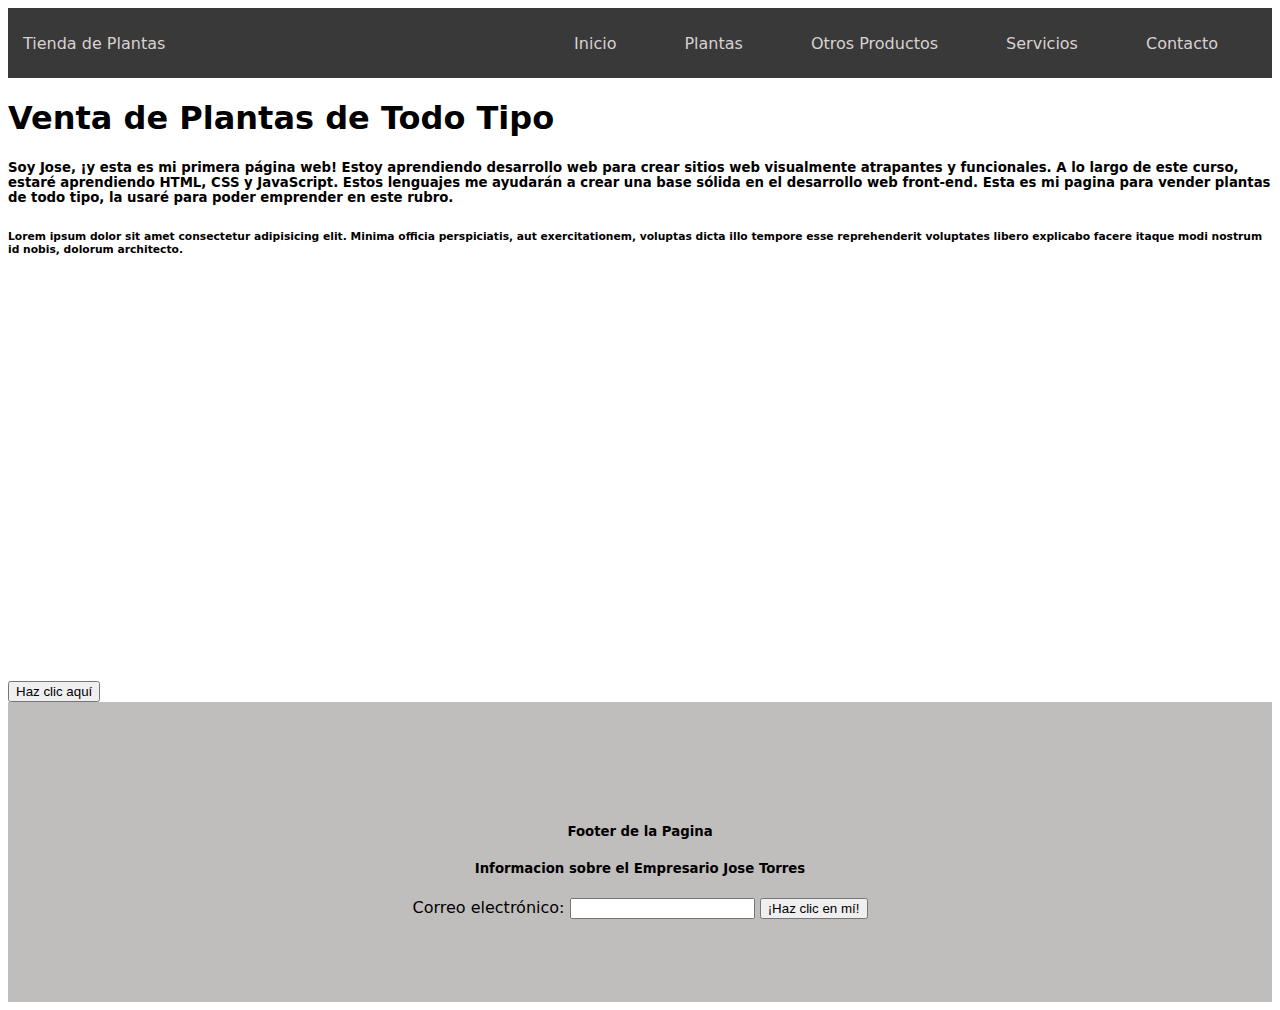
<file: index.html>
<!DOCTYPE html>

<html>
    <head>
        <title>Tienda de Plantas</title> 
        <link rel="stylesheet" type="text/css" href="style.css">
        <meta name="viewport" content="width=device-width, initial-scale=1">
    </head>
    <body>
        <div class="container-nav">
            <nav class="navbar">
              <a href="index.html" class="brand">Tienda de Plantas</a>
              <ul class="nav-links">
                <li><a href="index.html">Inicio</a></li>
                <li><a href="plantaslink.html">Plantas</a></li>
                <li><a href="macetalink.html">Otros Productos</a></li>
                <li><a href="services.html">Servicios</a></li>
                <li><a href="contact.html">Contacto</a></li>
              </ul>
            </nav>
            <button class="button-menu-toggle">Menu</button>
          </div>
          <main>
            <div>
              <h1> Venta de Plantas de Todo Tipo</h1>
              <h5> Soy Jose, ¡y esta es mi primera página web! 
                Estoy aprendiendo desarrollo web para crear sitios web visualmente atrapantes y funcionales.
                A lo largo de este curso, estaré aprendiendo HTML, CSS y JavaScript. 
                Estos lenguajes me ayudarán a crear una base sólida en el desarrollo web front-end.
                Esta es mi pagina para vender plantas de todo tipo, la usaré para poder emprender en este rubro. 
                </h5>
                  <h6> Lorem ipsum dolor sit amet consectetur adipisicing elit. 
                    Minima officia perspiciatis, aut exercitationem, voluptas 
                    dicta illo tempore esse reprehenderit voluptates libero explicabo 
                    facere itaque modi nostrum id nobis, dolorum architecto.</h6>
                    <div class="video-conteiner">
                      <iframe width="498" height="300" src="https://www.youtube.com/embed/qWcwFMAqpME" 
                      title="YouTube video player" frameborder="0" allow="accelerometer; autoplay; clipboard-write; encrypted-media; gyroscope; picture-in-picture; web-share" 
                      allowfullscreen></iframe>
                    </div>
          </div>

          <div class="button-conteiner">
            <button id="miBoton">Haz clic aquí</button>
          </div>

        </main>

        <div class="foot-conteiner">
          <footer>
          <h5>
            Footer de la Pagina
          </h5>
          <h5>
            Informacion sobre el Empresario Jose Torres
          </h5>
          <form id="myForm">
            <label for="email" class="correo">Correo electrónico:</label>
            <input type="email" id="email" name="email" required>
            <button onClick="showAlert()" aria-label="Haz clic en mí">¡Haz clic en mí!</button>
          </form>
        </footer>
      </div>

          <script src="script.js"></script>
          
    </body>
  
</html>
</file>
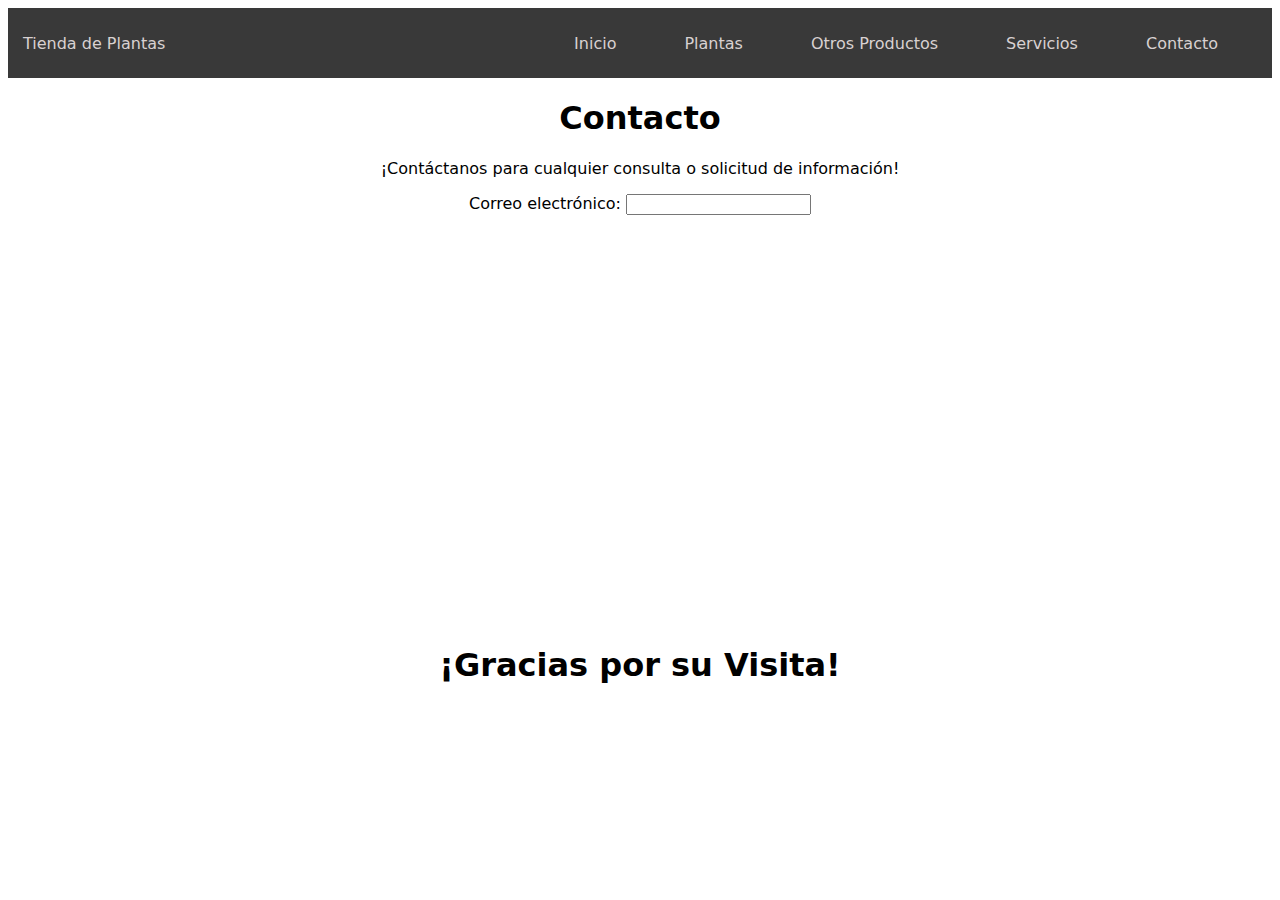
<file: contact.html>
<!DOCTYPE html>

<html>
    <head>
        <title>Tienda de Plantas</title> 
        <link rel="stylesheet" type="text/css" href="style.css">
        <meta name="viewport" content="width=device-width, initial-scale=1">
    </head>
    <body>
        <div class="container-nav">
            <nav class="navbar">
              <a href="index.html" class="brand">Tienda de Plantas</a>
              <ul class="nav-links">
                <li><a href="index.html">Inicio</a></li>
                <li><a href="plantaslink.html">Plantas</a></li>
                <li><a href="macetalink.html">Otros Productos</a></li>
                <li><a href="services.html">Servicios</a></li>
                <li><a href="contact.html">Contacto</a></li>
              </ul>
            </nav>
            <button class="button-menu-toggle">Menu</button>
          </div>
          <main class=”greeting>
            <div class="contac">
            <h1>Contacto</h1>
<p>¡Contáctanos para cualquier consulta o solicitud de información!</p>
<form>
    <form id="myForm">
        <label for="email">Correo electrónico:</label>
        <input type="email" id="email" name="email" required>
      </form>
</form>

                </div>
              </main>
          
            <footer class="foot-conteiner2">
              <h1>
                ¡Gracias por su Visita! 
              </h1>
            </footer>
        
              
          <script src="script.js"></script>
    </body>
</html>
</file>
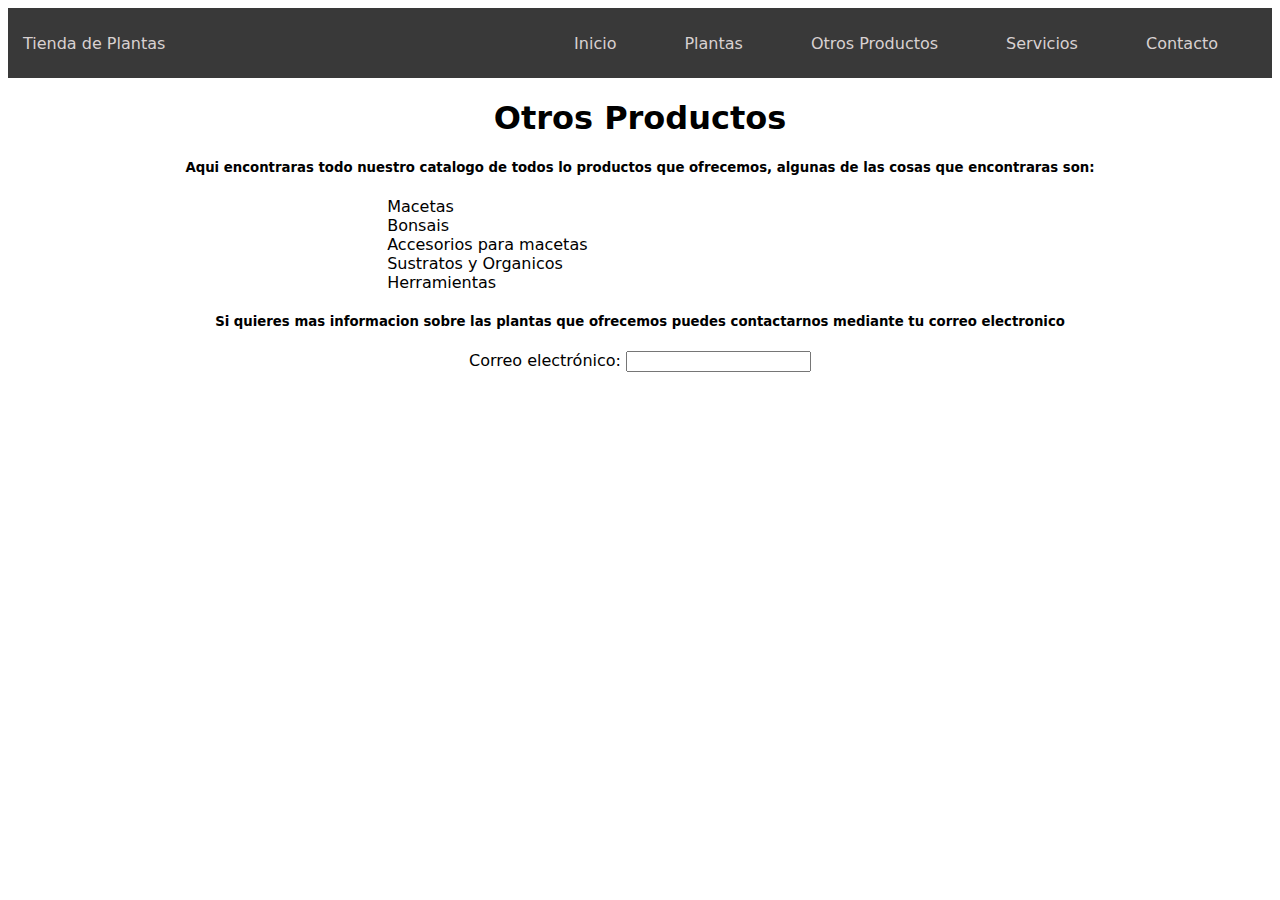
<file: macetalink.html>
<!DOCTYPE html>

<html>
    <head>
        <title>Tienda de Plantas</title> 
        <link rel="stylesheet" type="text/css" href="style.css">
        <meta name="viewport" content="width=device-width, initial-scale=1">
    </head>
    <body>
        <div class="container-nav">
            <nav class="navbar">
              <a href="index.html" class="brand">Tienda de Plantas</a>
              <ul class="nav-links">
                <li><a href="index.html">Inicio</a></li>
                <li><a href="plantaslink.html">Plantas</a></li>
                <li><a href="macetalink.html">Otros Productos</a></li>
                <li><a href="services.html">Servicios</a></li>
                <li><a href="contact.html">Contacto</a></li>
              </ul>
            </nav>
            <button class="button-menu-toggle">Menu</button>
          </div>
          <main class="greeting">
            <div class="contac">
            <h1>Otros Productos</h1>
            <div>
                <h5>
                    Aqui encontraras todo nuestro catalogo de todos lo productos que ofrecemos, algunas de las cosas que encontraras son:
                </h5>
                <ul class="conteinerproducts">
                    <li>Macetas</li>
                    <li>Bonsais</li>
                    <li>Accesorios para macetas</li>
                    <li>Sustratos y Organicos</li>
                    <li>Herramientas</li>
                </ul>
                <h5>
                    Si quieres mas informacion sobre las plantas que ofrecemos puedes contactarnos mediante tu correo electronico
                </h5>
            </div>
            <form>
                <form id="myForm">
                    <label for="email">Correo electrónico:</label>
                    <input type="email" id="email" name="email" required>
                  </form>
            </form>

                </div>
              </main>
          
          <script src="script.js"></script>
    </body>
</html>
</file>
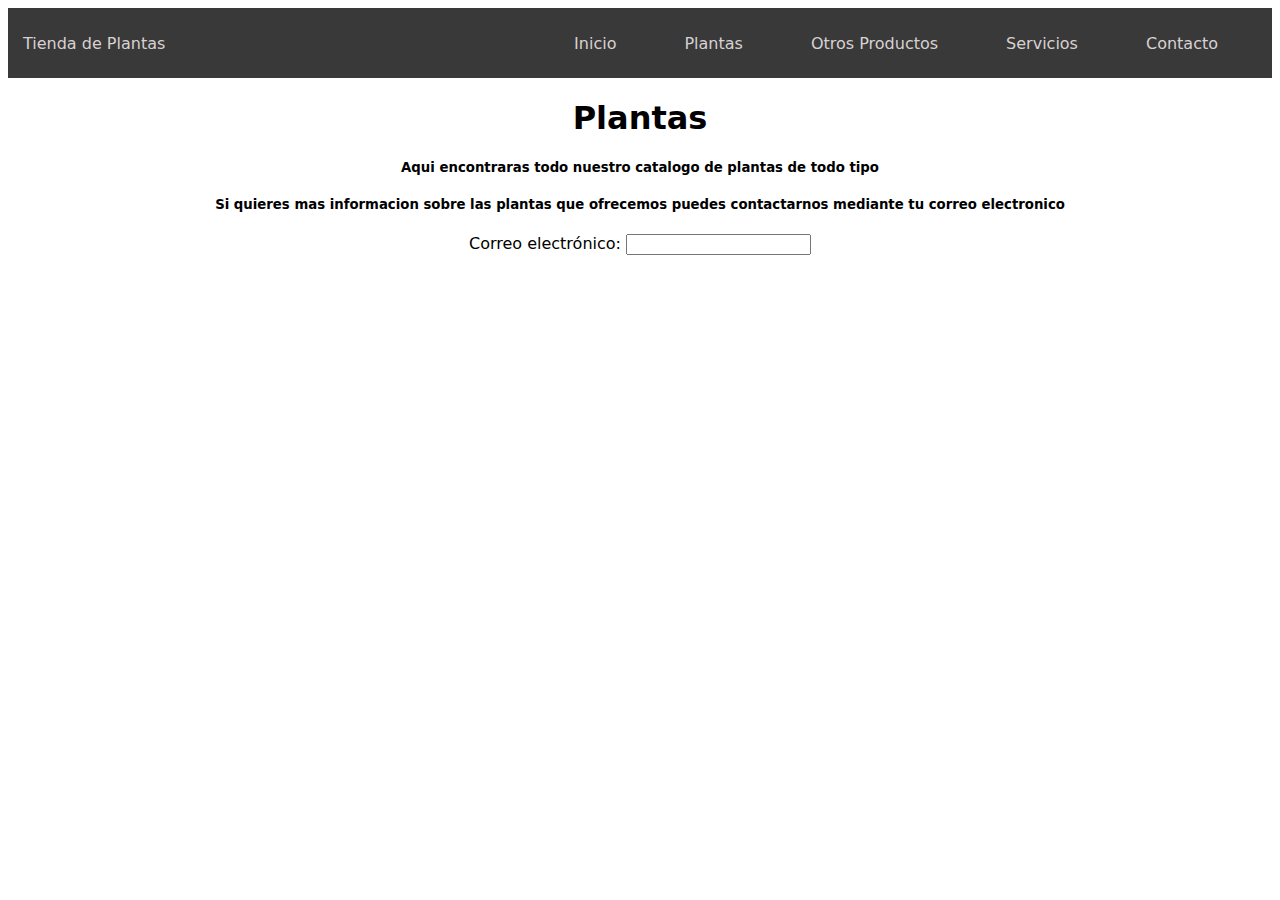
<file: plantaslink.html>
<!DOCTYPE html>

<html>
    <head>
        <title>Tienda de Plantas</title> 
        <link rel="stylesheet" type="text/css" href="style.css">
        <meta name="viewport" content="width=device-width, initial-scale=1">
    </head>
    <body>
        <div class="container-nav">
            <nav class="navbar">
              <a href="index.html" class="brand">Tienda de Plantas</a>
              <ul class="nav-links">
                <li><a href="index.html">Inicio</a></li>
                <li><a href="plantaslink.html">Plantas</a></li>
                <li><a href="macetalink.html">Otros Productos</a></li>
                <li><a href="services.html">Servicios</a></li>
                <li><a href="contact.html">Contacto</a></li>
              </ul>
            </nav>
            <button class="button-menu-toggle">Menu</button>
          </div>
            <div class="contac">
            <h1>Plantas</h1>
            <div class="infoplantas">
                <h5>
                    Aqui encontraras todo nuestro catalogo de plantas de todo tipo 
                </h5>
                <h5>
                    Si quieres mas informacion sobre las plantas que ofrecemos puedes contactarnos mediante tu correo electronico
                </h5>
            </div>
            <form>
                <form id="myForm">
                    <label for="email">Correo electrónico:</label>
                    <input type="email" id="email" name="email" required>
                  </form>
            </form>

          <script src="script.js"></script>
    </body>
</html>
</file>
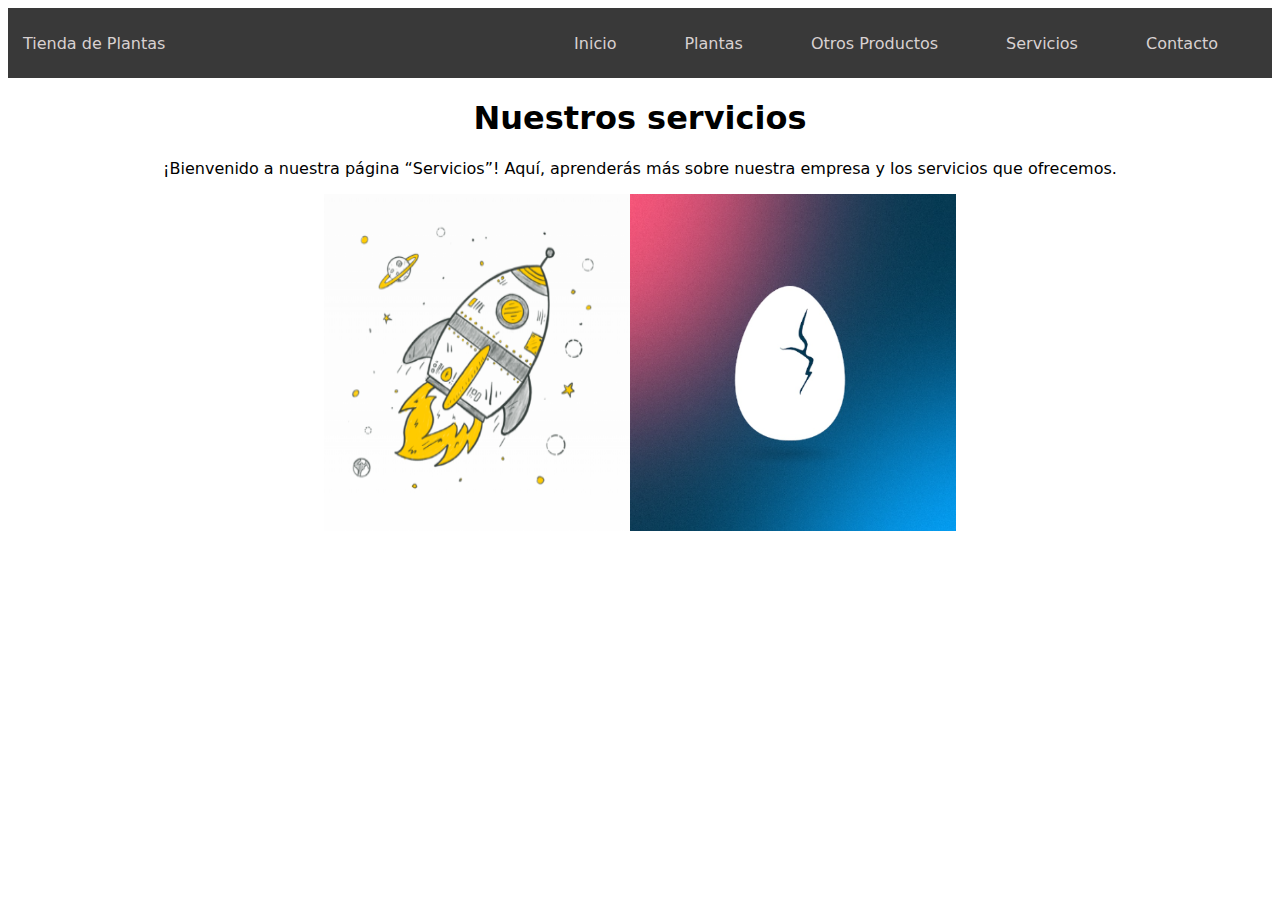
<file: services.html>
<!DOCTYPE html>

<html>
    <head>
        <title>Tienda de Plantas</title> 
        <link rel="stylesheet" type="text/css" href="style.css">
        <meta name="viewport" content="width=device-width, initial-scale=1">
    </head>
    <body>
        <div class="container-nav">
            <nav class="navbar" role="navigation">
              <a href="index.html" class="brand">Tienda de Plantas</a>
              <ul class="nav-links">
                <li><a href="index.html">Inicio</a></li>
                <li><a href="plantaslink.html">Plantas</a></li>
                <li><a href="macetalink.html">Otros Productos</a></li>
                <li><a href="services.html">Servicios</a></li>
                <li><a href="contact.html">Contacto</a></li>
              </ul>
            </nav>
            <button class="button-menu-toggle">Menu</button>
          </div>
          <div class="services">
            <h1>Nuestros servicios</h1>
            <p>¡Bienvenido a nuestra página “Servicios”! Aquí, aprenderás más sobre nuestra empresa y los servicios que ofrecemos.</p>
            <div class="img">
              <img src="Captura de pantalla 2023-06-15 193407.png" alt="Descripción de la imagen 1"/>
              <img src="Captura de pantalla 2023-06-15 193414.png" alt="Descripción de la imagen 2" />
            </div>
            
        </div>
          <script src="script.js"></script>
    </body>
</html>
</file>
<file: style.css>
html {font-family: system-ui, -apple-system, BlinkMacSystemFont, 'Segoe UI', Roboto, Oxygen, Ubuntu, Cantarell, 'Open Sans', 'Helvetica Neue', sans-serif;}

header {
    background-color: #3b3a3a;
    text-align: center;
    padding: 20px;
}

nav ul {
    list-style: none;
    margin: 0;
    padding: 0;
}

nav li {
    display: inline-block;
    margin-right: 20px;
  }

  nav a {
    color: #d8d1d1;
    text-decoration: none;
    padding: 5px;
  }

  nav a:hover {
    color: #389c10;
  }

@media (max-width: 767px){
    header {background-color: #2b2a2a;}
}

.container-nav {
    display: flex;
    padding: 10px;
    height: 50px;
    background-color: rgb(57, 57, 57);
  }
  
  .navbar {
    display: flex;
    justify-content: space-between;
    width: 100%;
  }
  
  .brand {
    display: flex;
    align-items: center;
  }
  
  li>a {
    padding: 8px 24px;
  }
  
  li {
    list-style-type: none;
  }
  
  a {
    color: white;
    text-decoration:none;
  }

  .nav-links {
    display: flex;
    align-items: center;
  }
  
  .button-menu-toggle {
    display: none;
  }

  @media (max-width: 768px) {
    .column {
      flex: 100%;
    }
  
  
    .nav-links {
      display: none;
    }
  
  
    .button-menu-toggle {
      display: block;
      background-color: white;
      border:none;
      border-radius: 50px;
      padding: 0 24px;
      font-family: monospace;
      font-weight: bold;
      font-size: 20px;
    }
   
    .nav-links.nav-links-responsive {
      position: absolute;
      display: flex;
      background-color: rgba(20,20,20,0.95);
      width: 100%;
      height: 100%;
      top: 70px;
      left: 0;
      flex-direction: column;
      padding-top: 200px;
      align-items: center;
      gap:70px;
      font-size: 40px;
    }
  }

  .img {
    display: flex;
    flex-wrap: wrap;
    justify-content: center;
  }
.services {text-align: center;}
.contac {text-align: center;}
.botton-conteiner {padding:20px ;}

.video-conteiner {
  display: flex;
  flex-direction:column ;
  align-items: center;
  padding: 50px;
}

.foot-conteiner {
  padding-top:100px ;
  height: 200px;
  text-align: center;
  background-color: #c0bdbd;
}
.foot-conteiner2 {
  padding-top:410px;
  height: 10px;
  text-align: center;
}

iframe, video {
  max-width: 120%;
}

.conteinerproducts{
  text-align: left;
  list-style-type: disc;
  padding-left: 30%;
  width: fit-content;
}

.container-greeting {
  text-align: center;
}
</file>
